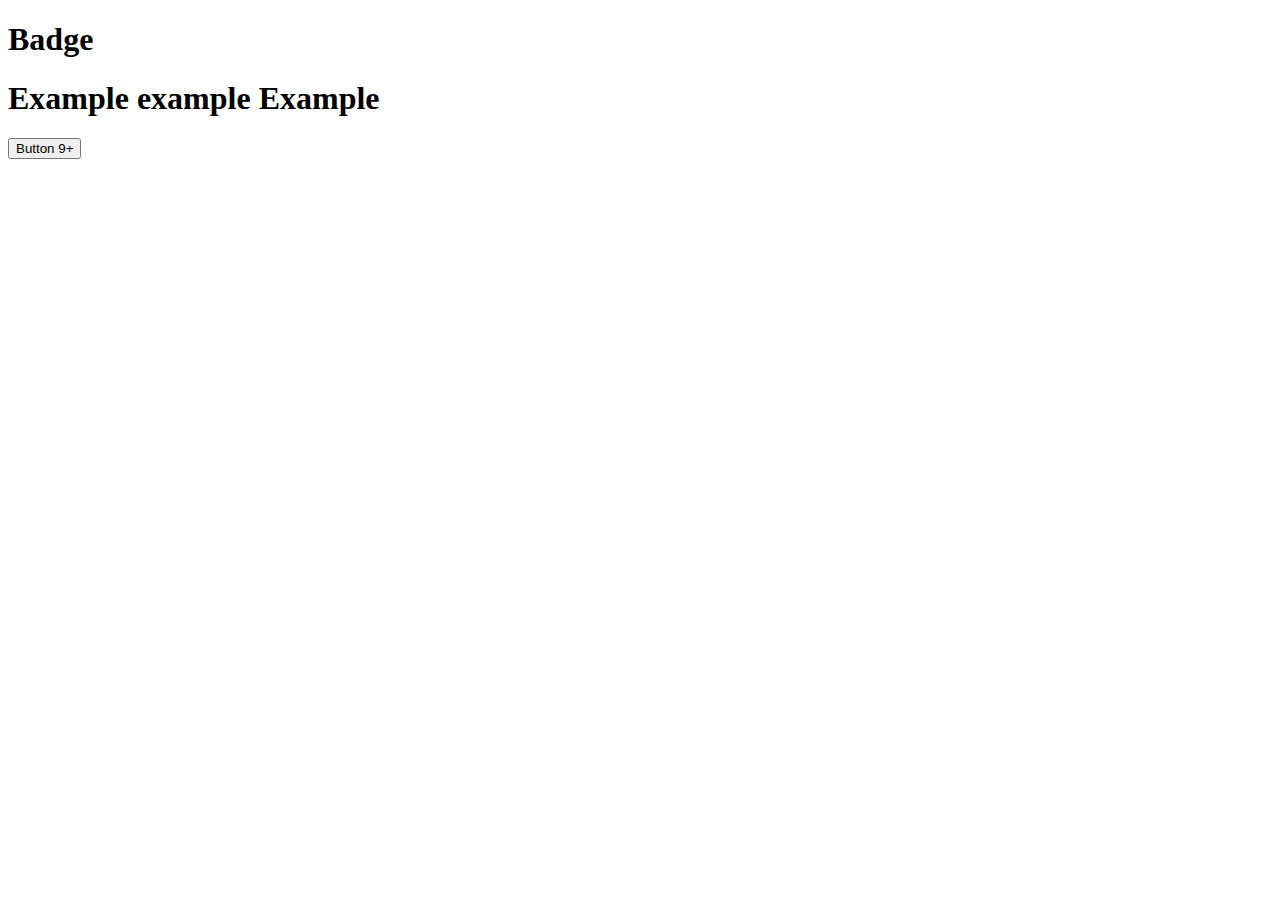
<file: Badge/index.html>
<!DOCTYPE html>
<html lang="en">
  <head>
    <meta charset="utf-8">
    <link href="https://cdn.jsdelivr.net/npm/bootstrap@5.3.0-alpha1/dist/css/bootstrap.min.css" rel="stylesheet" integrity="sha384-GLhlTQ8iRABdZLl6O3oVMWSktQOp6b7In1Zl3/Jr59b6EGGoI1aFkw7cmDA6j6gD" crossorigin="anonymous">
    <title>Badge</title>
  </head>
  <body>
    <div class="container text-center">
        <h1>Badge</h1>
        
        <h1>Example example <span class="badge bg-secondary">Example</span></h1>

        <button class="btn btn-primary position-relative">
            Button
            <span class="position-absolute top0 start-100 translate-middle badge rounded-pill bg-danger">
                9+
            </span>
        </button>
    </div>


  </body>
</html>
</file>
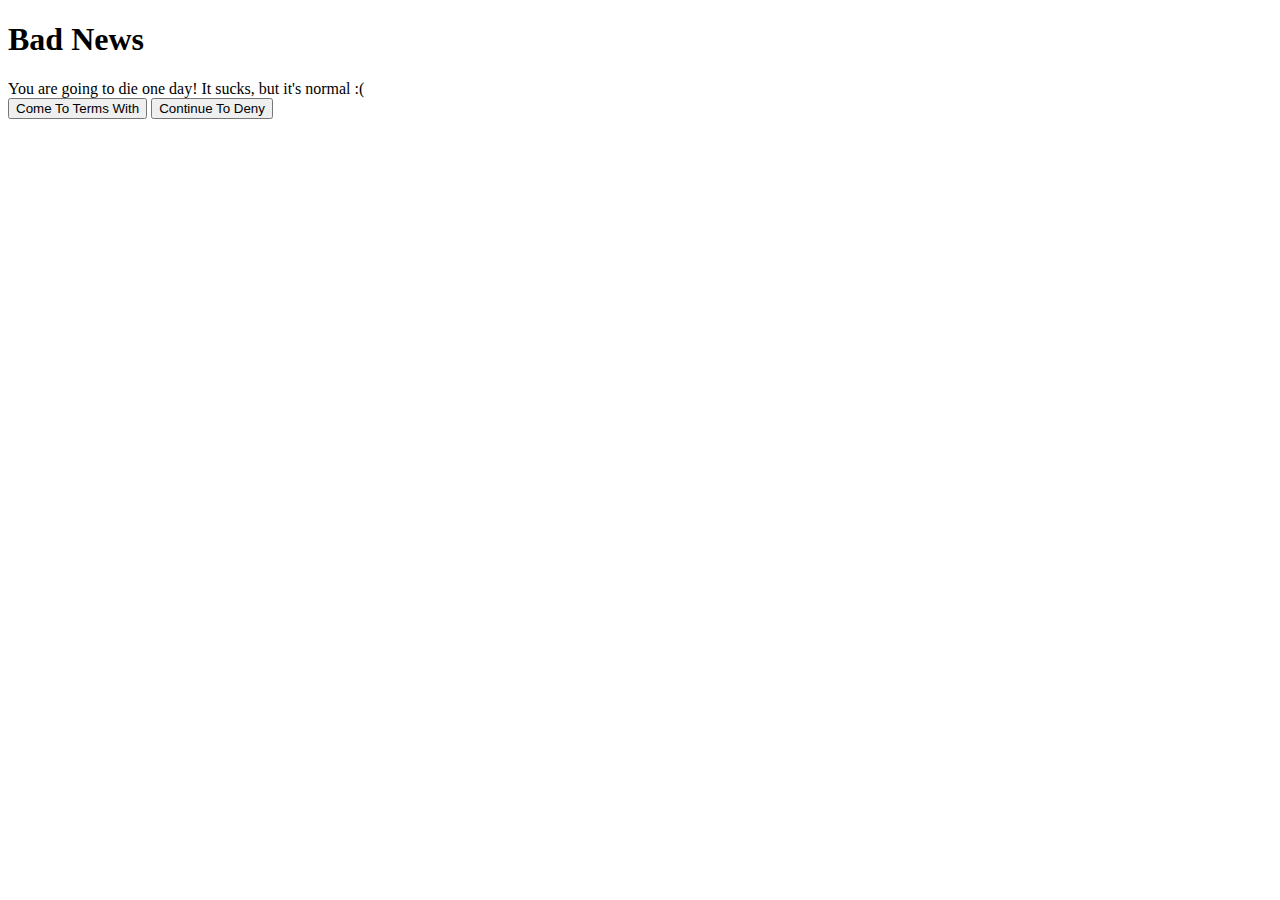
<file: exercise1.html/index.html>
<!Doctype html>
<html lang="en">
  <head>
    <meta charset="utf-8">
    <link href="https://cdn.jsdelivr.net/npm/bootstrap@5.3.0-alpha1/dist/css/bootstrap.min.css" rel="stylesheet" integrity="sha384-GLhlTQ8iRABdZLl6O3oVMWSktQOp6b7In1Zl3/Jr59b6EGGoI1aFkw7cmDA6j6gD" crossorigin="anonymous">
    <title>Bootstrap exercise 1</title>
  </head>
  <body>
    <section class="container text-center">
        <h1 class="text bg-dark p-3 text-center text-white">Bad News</h1>
        
        <div class="alert alert-warning" role="alert">
          You are going to die one day! It sucks, but it's normal :( 
        </div>
        
        <button class="btn btn-success">Come To Terms With</button>
        <button class="btn btn-danger">Continue To Deny</button>
        
      </section>

  </body>
</html>
</file>
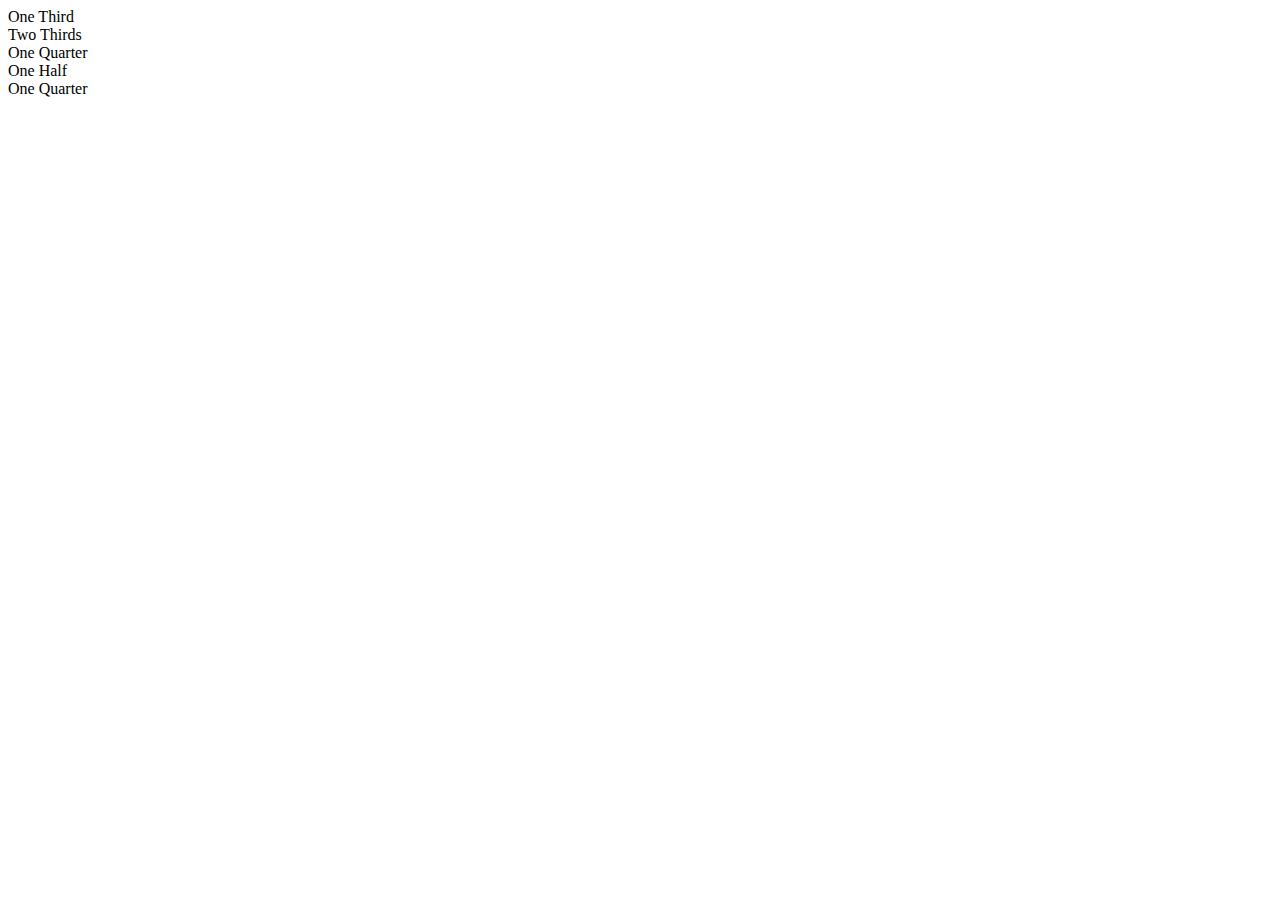
<file: exercise1.html/index2.html>
<!DOCTYPE html>
<html lang="en">
  <head>
    <meta charset="utf-8">
    <link href="https://cdn.jsdelivr.net/npm/bootstrap@5.3.0-alpha1/dist/css/bootstrap.min.css" rel="stylesheet" integrity="sha384-GLhlTQ8iRABdZLl6O3oVMWSktQOp6b7In1Zl3/Jr59b6EGGoI1aFkw7cmDA6j6gD" crossorigin="anonymous">
    <title>Bootstrap exercise 1</title>
  </head>
  <body>
    <div class="container text-center">
        <div class="row">
            <div class="col-4 bg-danger">One Third</div>
            <div class="col-8 bg-info">Two Thirds</div>
        </div>
        <div class="row">
            <div class="col-3 bg-warning">One Quarter</div>
            <div class="col-6 bg-primary text-white">One Half</div>
            <div class="col-3 bg-warning">One Quarter</div>
        </div>
    </div>

  </body>
</html>
</file>
